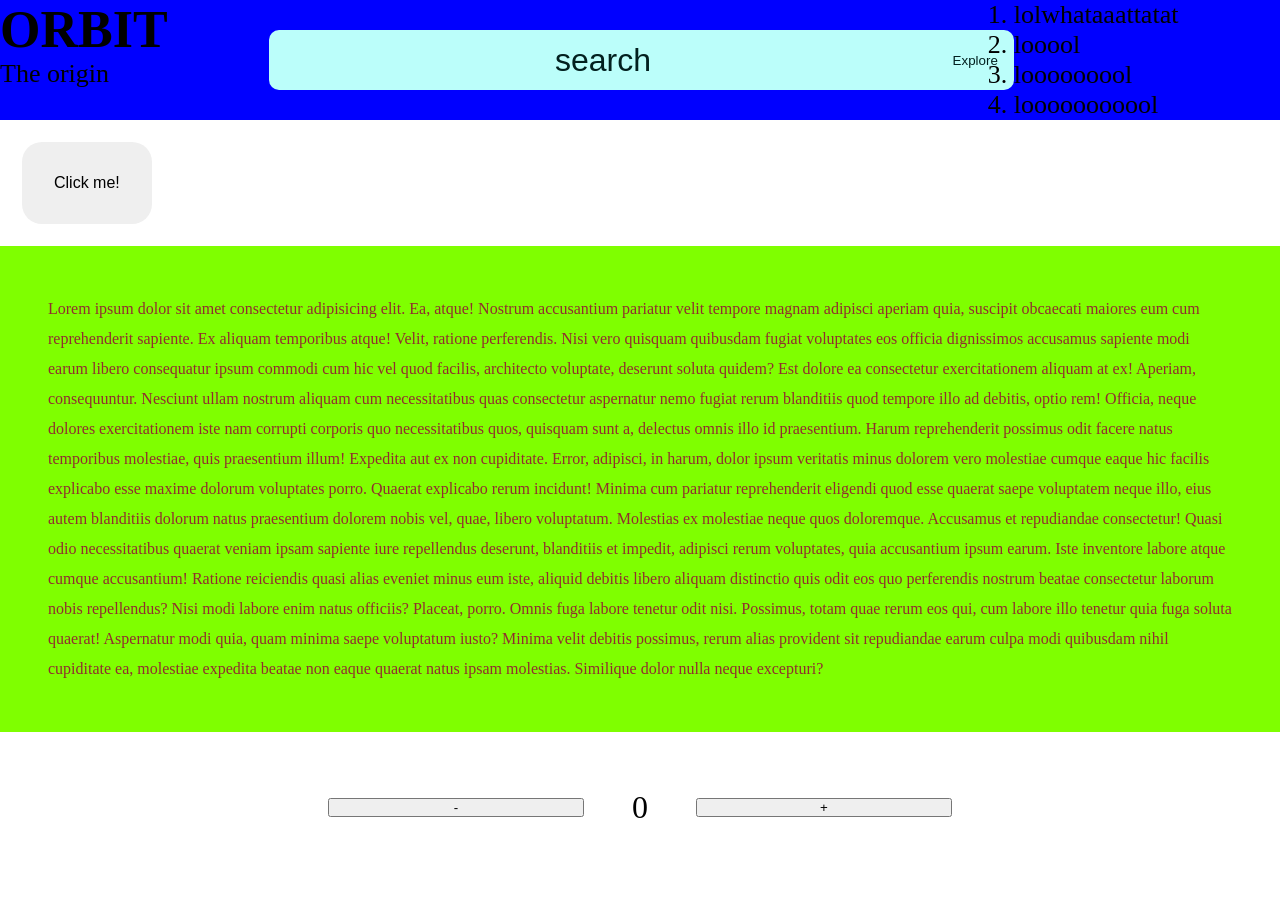
<file: index.html>
<!doctype html>
<html lang="en">
  <head>
    <meta charset="UTF-8" />
    <meta name="viewport" content="width=device-width, initial-scale=1.0" />
    <title>Document</title>
    <link rel="stylesheet" href="style.css" />
  </head>
  <body>
    <header>
      <div class="logo">
        <h1>ORBIT</h1>
        <p>The origin</p>
      </div>
      <div class="op">
        <input placeholder="search">
          <button>Explore</button>
          <!-- <p>Lorem.</p> -->
          <ol>
            <li id="e1">lol</li>
            <li>looool</li>
            <li>looooooool</li>
            <li>looooooooool</li>
          </ol>
      </div>
    </header>

    <div class="an1">
      <button>Click me!</button>
    </div>


    <p class="r1">Lorem ipsum dolor sit amet consectetur adipisicing elit. Ea, atque! Nostrum accusantium pariatur velit tempore magnam adipisci aperiam quia, suscipit obcaecati maiores eum cum reprehenderit sapiente. Ex aliquam temporibus atque!
    Velit, ratione perferendis. Nisi vero quisquam quibusdam fugiat voluptates eos officia dignissimos accusamus sapiente modi earum libero consequatur ipsum commodi cum hic vel quod facilis, architecto voluptate, deserunt soluta quidem?
    Est dolore ea consectetur exercitationem aliquam at ex! Aperiam, consequuntur. Nesciunt ullam nostrum aliquam cum necessitatibus quas consectetur aspernatur nemo fugiat rerum blanditiis quod tempore illo ad debitis, optio rem!
    Officia, neque dolores exercitationem iste nam corrupti corporis quo necessitatibus quos, quisquam sunt a, delectus omnis illo id praesentium. Harum reprehenderit possimus odit facere natus temporibus molestiae, quis praesentium illum!
    Expedita aut ex non cupiditate. Error, adipisci, in harum, dolor ipsum veritatis minus dolorem vero molestiae cumque eaque hic facilis explicabo esse maxime dolorum voluptates porro. Quaerat explicabo rerum incidunt!
    Minima cum pariatur reprehenderit eligendi quod esse quaerat saepe voluptatem neque illo, eius autem blanditiis dolorum natus praesentium dolorem nobis vel, quae, libero voluptatum. Molestias ex molestiae neque quos doloremque.
    Accusamus et repudiandae consectetur! Quasi odio necessitatibus quaerat veniam ipsam sapiente iure repellendus deserunt, blanditiis et impedit, adipisci rerum voluptates, quia accusantium ipsum earum. Iste inventore labore atque cumque accusantium!
    Ratione reiciendis quasi alias eveniet minus eum iste, aliquid debitis libero aliquam distinctio quis odit eos quo perferendis nostrum beatae consectetur laborum nobis repellendus? Nisi modi labore enim natus officiis?
    Placeat, porro. Omnis fuga labore tenetur odit nisi. Possimus, totam quae rerum eos qui, cum labore illo tenetur quia fuga soluta quaerat! Aspernatur modi quia, quam minima saepe voluptatum iusto?
    Minima velit debitis possimus, rerum alias provident sit repudiandae earum culpa modi quibusdam nihil cupiditate ea, molestiae expedita beatae non eaque quaerat natus ipsam molestias. Similique dolor nulla neque excepturi?</p>
    


  <br>

  <div class="counter">
    <button id="dec">-</button>
    <p id="co">0</p>
    <button id="inc">+</button>
  </div>

  

  <script src="script.js"></script>
  </body>
</html>
</file>
<file: style.css>
:root{
    --color: #02201f;
    --sec-color: #bbfefa;
}
*{
    margin: 0;
    padding: 0;
    box-sizing: border-box;
}
header{
    display: grid;
    grid-template-columns: auto 1fr;
    background-color: var(--color);
}
.logo{
    padding: 2rem;
    margin-right: 2rem;
    color: var(--sec-color);
}
.op{
    display: flex;
    justify-content: center;
    align-items: center;
}
.op input{
    height: 50%;
    width: 60%;
    text-align: center;
    font-size: 2rem;
    cursor: text;
    background-color: var(--sec-color);
    border: none;
    border-top-left-radius: 10px;
    border-bottom-left-radius: 10px;
}
.op input::placeholder{
    color: var(--color);
    opacity: 1;
}
.op button{
    height: 50%;
    padding: 1rem;
    background-color: var(--sec-color);
    color: var(--color);
    border: none;
    border-top-right-radius: 10px;
    border-bottom-right-radius: 10px;
}
.an1{
    display: inline-block;
    margin: 20px;
    padding: 2px;
    animation: bg 1s ease-in-out 0s infinite alternate;
    border-radius: 20px;
}
@keyframes bg{
    0%{background: linear-gradient(red, yellow);}
    50%{background: linear-gradient(yellow, blue);}
    100%{background: linear-gradient(blue, pink);}
}
.an1 button{
    padding: 2rem;
    font-size: 1rem;
    border: none;
    border-radius: 20px;
    transition: all 0.2s ease-in-out 0s;
}
.an1 button:hover{
    background: transparent;
    transform: scale(0.95);
}

.r1{
    background-color: aquamarine;
    color: rgb(145, 46, 46);
    padding: 3rem;
    line-height: 30px;
}

.r1v2{
    background-color: chartreuse;
}

.counter{
    display: flex;
    justify-content: center;
    align-items: center;
}
.counter button{
    width: 20%;
    height: 10%;
    margin: 3rem;
}
#co{
    font-size: 2rem;
}
</file>
